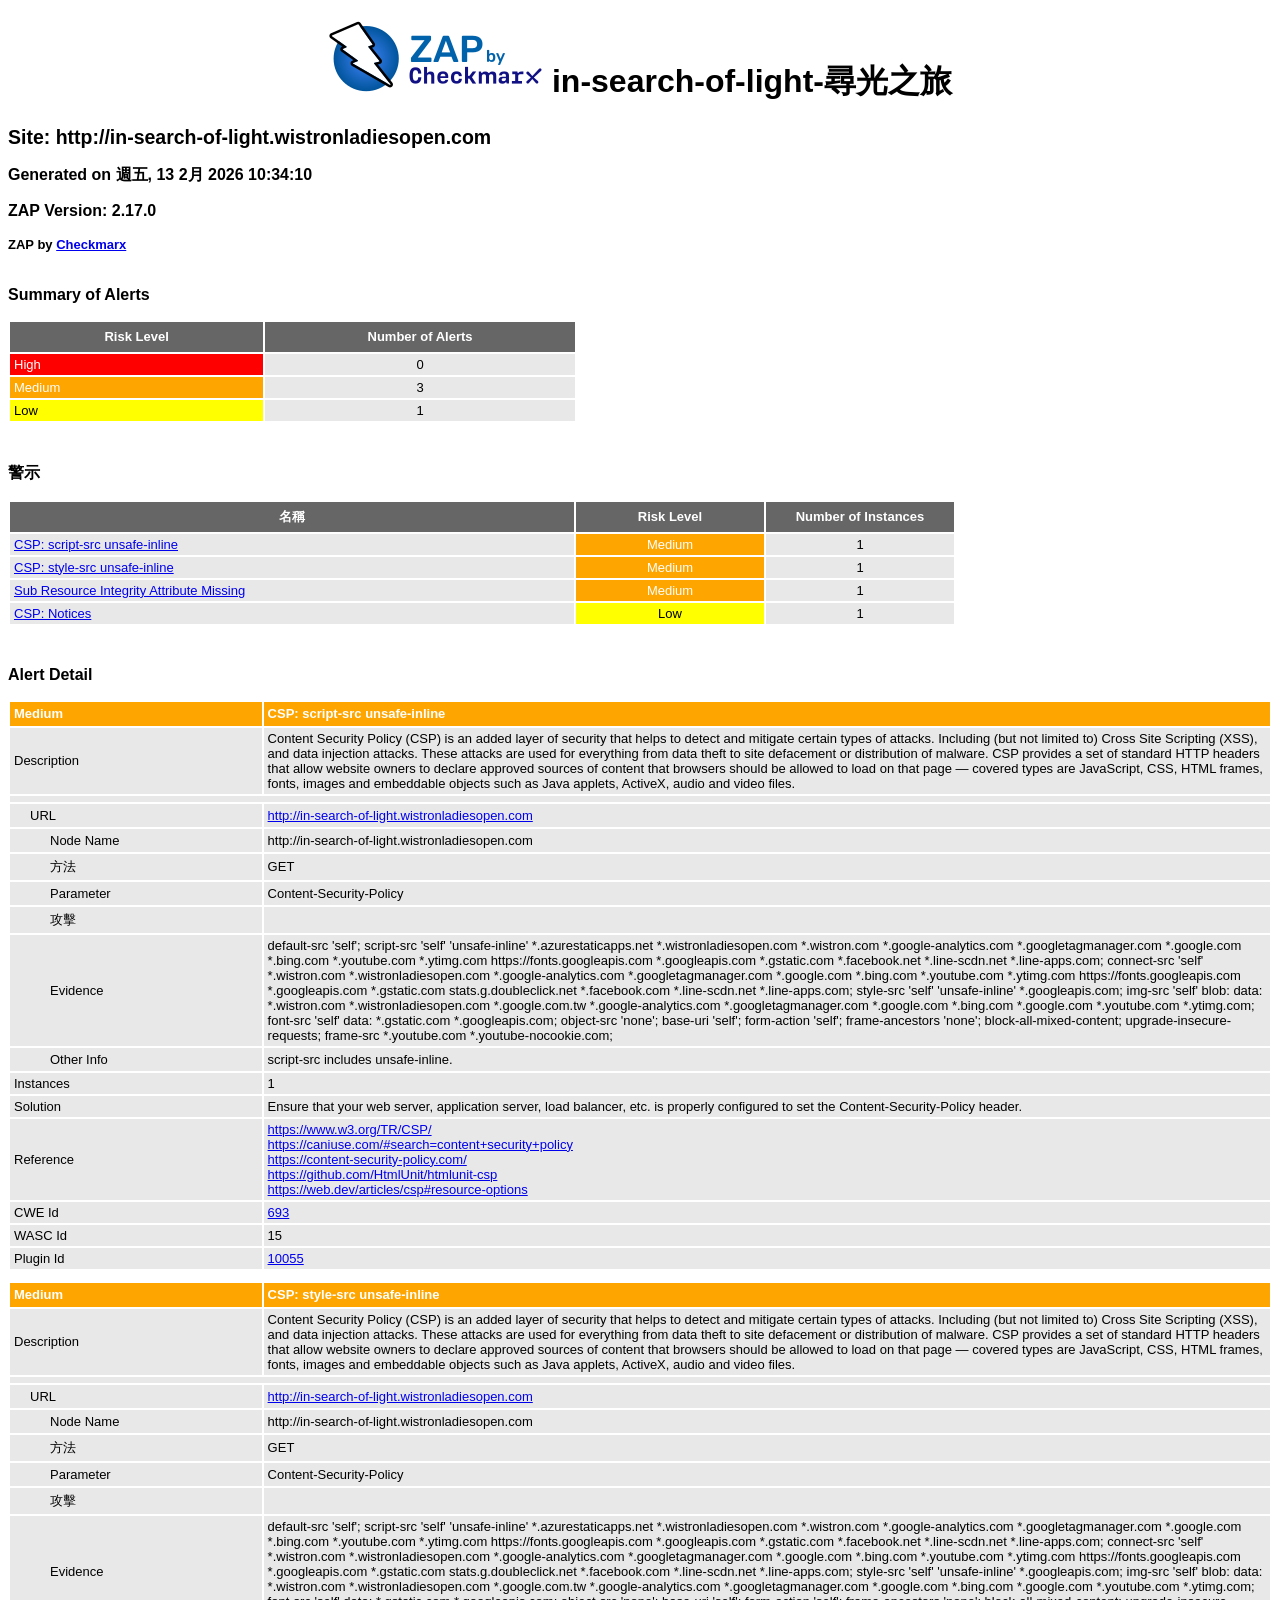
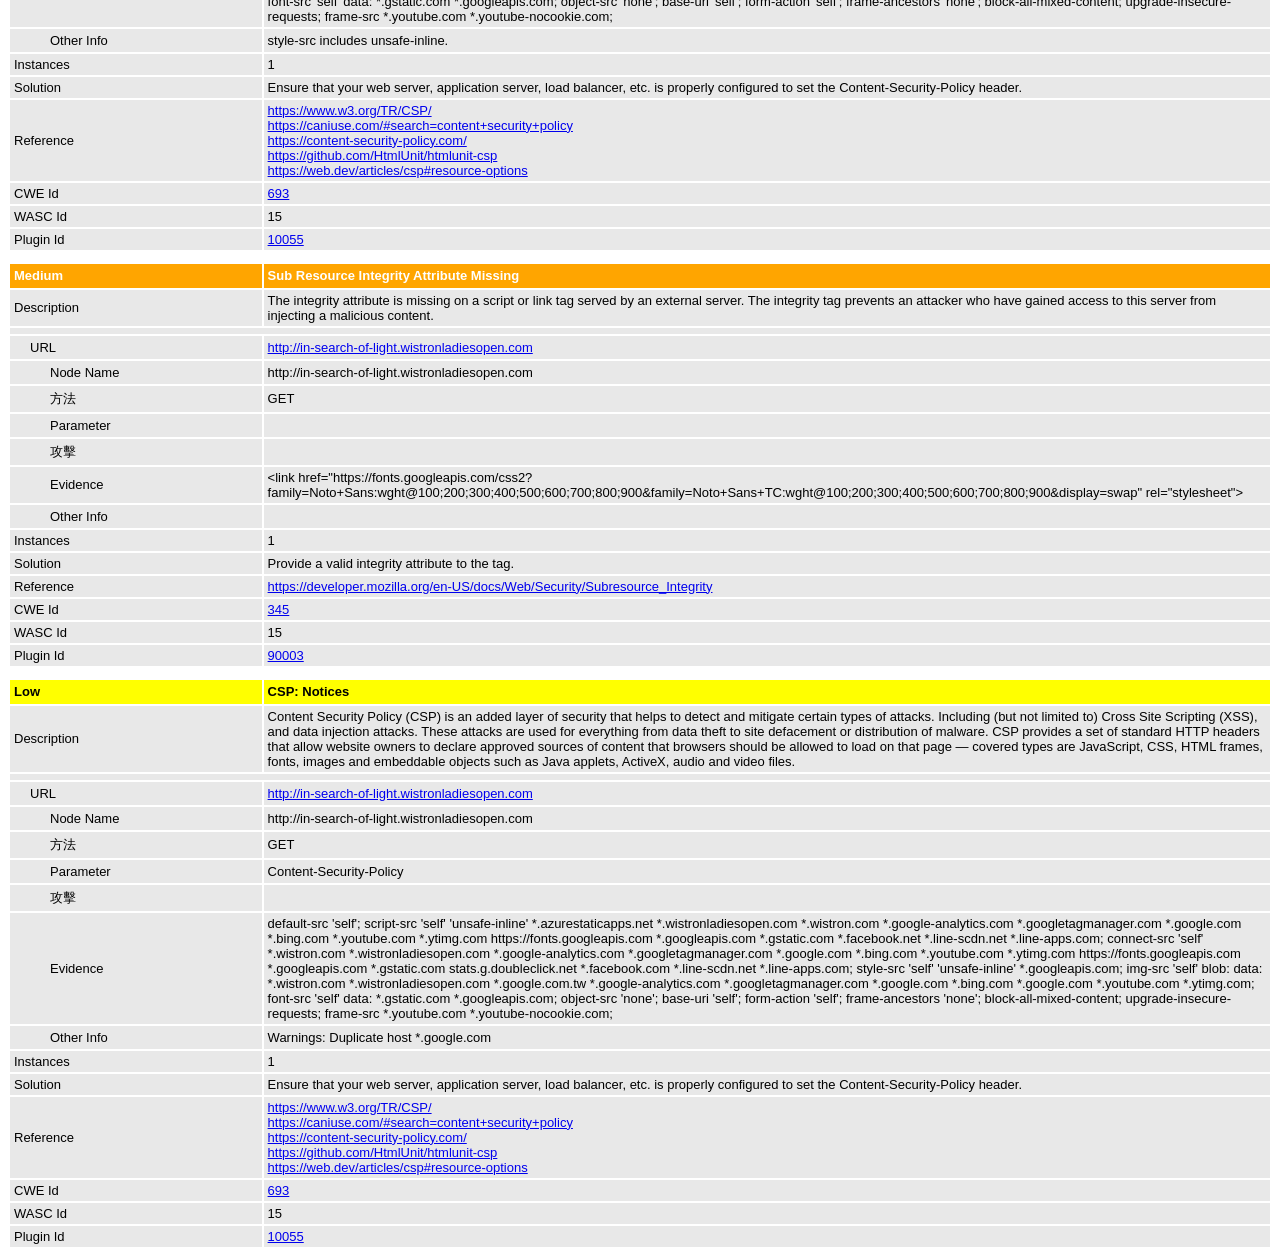
<file: report/2026-02-13-ZAP-Report-in-search-of-light.wistronladiesopen.com.html>
<!DOCTYPE html>
<html>
<head>
<META http-equiv="Content-Type" content="text/html; charset=UTF-8" />
<title>in-search-of-light-尋光之旅</title>
<style type="text/css">
body {
	font-family: "Helvetica Neue", Helvetica, Arial, sans-serif;
	color: #000;
	font-size: 13px;
}

h1 {
	text-align: center;
	font-weight: bold;
	font-size: 32px
}

h3 {
	font-size: 16px;
}

table {
	border: none;
	font-size: 13px;
}

td, th {
	padding: 3px 4px;
	word-break: break-word;
}

th {
	font-weight: bold;
	background-color: #666666;
}

td {
	background-color: #e8e8e8;
}

.spacer {
	margin: 10px;
}

.spacer-lg {
	margin: 40px;
}

.indent1 {
	padding: 4px 20px;
}

.indent2 {
	padding: 4px 40px;
}

.risk-3 {
	background-color: red;
	color: #FFF;
}

.risk-2 {
	background-color: orange;
	color: #FFF;
}

.risk-1 {
	background-color: yellow;
	color: #000;
}

.risk-0 {
	background-color: blue;
	color: #FFF;
}

.risk--1 {
	background-color: green;
	color: #FFF;
}

.summary {
	width: 45%;
}

.summary th {
	color: #FFF;
}

.summary100 {
	width: 100%;
}

.summary80 {
	width: 80%;
}

.tdconstrainer {
	width: 9.1%;
	padding: 0
}

.alerts {
	width: 75%;
}

.alerts th {
	color: #FFF;
}

.results {
	width: 100%;
}

.results th {
	text-align: left;
}

.left-header {
	display: inline-block;
}

.pass {
	background: green;
	color: white
}

.pass::before {
	content: '\2714';
	color: white
}

.fail {
	background: red;
	color: white
}

.fail::before {
	content: '\2716';
	color: white
}

.alert-3b::before {
	content: '\2691';
	color: red
}

.alert-2b::before {
	content: '\2691 ';
	color: orange
}

.alert-1b::before {
	content: '\2691';
	color: yellow
}

.alert-0b::before {
	content: '\2691';
	color: blue
}

.alert-3a::after {
	content: '\2691';
	color: red
}

.alert-2a::after {
	content: '\2691 ';
	color: orange
}

.alert-1a::after {
	content: '\2691';
	color: yellow
}

.alert-0a::after {
	content: '\2691';
	color: blue
}

.lm2 {
	margin-left: 2em;
}

.smallnote {
	font-size: 0.75em
}

.alwayswhite {
	color: white
}
</style>
</head>
<body>
	<h1>
		<!-- The ZAP by Checkmark Logo -->
		<img
			src="[data-uri]"
			alt="" />
		in-search-of-light-尋光之旅
	</h1>
	<p />
	

	<h2>
		
		Site: http://in-search-of-light.wistronladiesopen.com
		
	</h2>

	<h3>
		Generated on 週五, 13 2月 2026 10:34:10
	</h3>

	<h3>
		ZAP Version: 2.17.0
	</h3>

	<h4>
		ZAP by <a href="https://checkmarx.com/">Checkmarx</a>
	</h4>

	
		<h3 class="left-header">Summary of Alerts</h3>
		<table class="summary">
			<tr>
				<th width="45%"
					height="24">Risk Level</th>
				<th width="55%"
					align="center">Number of Alerts</th>
			</tr>
			<tr>
				<td class="risk-3">
					<div>High</div>
				</td>
				<td align="center">
					<div>0</div>
				</td>
			</tr>
			<tr>
				<td class="risk-2">
					<div>Medium</div>
				</td>
				<td align="center">
					<div>3</div>
				</td>
			</tr>
			<tr>
				<td class="risk-1">
					<div>Low</div>
				</td>
				<td align="center">
					<div>1</div>
				</td>
			</tr>
			
			
		</table>
		<div class="spacer-lg"></div>
	

	

	
		<h3>警示</h3>
		<table class="alerts">
			<tr>
				<th width="60%" height="24">名稱</th>
				<th width="20%"
					align="center">Risk Level</th>
				<th width="20%"
					align="center">Number of Instances</th>
			</tr>
			<tr>
				<td><a href="#10055">CSP: script-src unsafe-inline</a></td>
				<td align="center" class="risk-2">Medium</td>
				
				
				<td align="center">1</td>
				
			</tr>
			<tr>
				<td><a href="#10055">CSP: style-src unsafe-inline</a></td>
				<td align="center" class="risk-2">Medium</td>
				
				
				<td align="center">1</td>
				
			</tr>
			<tr>
				<td><a href="#90003">Sub Resource Integrity Attribute Missing</a></td>
				<td align="center" class="risk-2">Medium</td>
				
				
				<td align="center">1</td>
				
			</tr>
			<tr>
				<td><a href="#10055">CSP: Notices</a></td>
				<td align="center" class="risk-1">Low</td>
				
				
				<td align="center">1</td>
				
			</tr>
		</table>
		<div class="spacer-lg"></div>
	

	
		<h3>Alert Detail</h3>
		
			<table class="results">
				<tr height="24">
					<th width="20%" class="risk-2"><a
						id="10055"></a>
						<div>Medium</div></th>
					<th class="risk-2">CSP: script-src unsafe-inline</th>
				</tr>
				<tr>
					<td width="20%">Description</td>
					<td width="80%">
							<div>Content Security Policy (CSP) is an added layer of security that helps to detect and mitigate certain types of attacks. Including (but not limited to) Cross Site Scripting (XSS), and data injection attacks. These attacks are used for everything from data theft to site defacement or distribution of malware. CSP provides a set of standard HTTP headers that allow website owners to declare approved sources of content that browsers should be allowed to load on that page — covered types are JavaScript, CSS, HTML frames, fonts, images and embeddable objects such as Java applets, ActiveX, audio and video files.</div>
							
						</td>
				</tr>
				<TR vAlign="top">
					<TD colspan="2"></TD>
				</TR>
				
					<tr>
						<td width="20%"
							class="indent1">URL</td>
						<td width="80%"><a href="http://in-search-of-light.wistronladiesopen.com">http://in-search-of-light.wistronladiesopen.com</a></td>
					</tr>
					<tr>
						<td width="20%"
							class="indent2">Node Name</td>
						<td width="80%">http://in-search-of-light.wistronladiesopen.com</td>
					</tr>
					<tr>
						<td width="20%"
							class="indent2">方法</td>
						<td width="80%">GET</td>
					</tr>
					<tr>
						<td width="20%"
							class="indent2">Parameter</td>
						<td width="80%">Content-Security-Policy</td>
					</tr>
					<tr>
						<td width="20%"
							class="indent2">攻擊</td>
						<td width="80%"></td>
					</tr>
					<tr>
						<td width="20%"
							class="indent2">Evidence</td>
						<td width="80%">default-src &#39;self&#39;; script-src &#39;self&#39; &#39;unsafe-inline&#39; *.azurestaticapps.net *.wistronladiesopen.com *.wistron.com *.google-analytics.com *.googletagmanager.com *.google.com *.bing.com *.youtube.com *.ytimg.com https://fonts.googleapis.com *.googleapis.com *.gstatic.com *.facebook.net *.line-scdn.net *.line-apps.com; connect-src &#39;self&#39; *.wistron.com *.wistronladiesopen.com *.google-analytics.com *.googletagmanager.com *.google.com *.bing.com *.youtube.com *.ytimg.com https://fonts.googleapis.com *.googleapis.com *.gstatic.com stats.g.doubleclick.net *.facebook.com *.line-scdn.net *.line-apps.com; style-src &#39;self&#39; &#39;unsafe-inline&#39; *.googleapis.com; img-src &#39;self&#39; blob: data: *.wistron.com *.wistronladiesopen.com *.google.com.tw *.google-analytics.com *.googletagmanager.com *.google.com *.bing.com *.google.com *.youtube.com *.ytimg.com; font-src &#39;self&#39; data: *.gstatic.com *.googleapis.com; object-src &#39;none&#39;; base-uri &#39;self&#39;; form-action &#39;self&#39;; frame-ancestors &#39;none&#39;; block-all-mixed-content; upgrade-insecure-requests; frame-src *.youtube.com *.youtube-nocookie.com;</td>
					</tr>
					<tr>
						<td width="20%"
							class="indent2">Other Info</td>
						<td width="80%">script-src includes unsafe-inline.</td>
					</tr>
				
				<tr>
					<td width="20%">Instances</td>
					
					
					<td width="80%">1</td>
					
				</tr>
				<tr>
					<td width="20%">Solution</td>
					<td width="80%">
							<div>Ensure that your web server, application server, load balancer, etc. is properly configured to set the Content-Security-Policy header.</div>
							
						</td>
				</tr>
				<tr>
					<td width="20%">Reference</td>
					<td width="80%">
							<a href="https://www.w3.org/TR/CSP/">https://www.w3.org/TR/CSP/</a>
							<br />
						
							<a href="https://caniuse.com/#search=content+security+policy">https://caniuse.com/#search=content+security+policy</a>
							<br />
						
							<a href="https://content-security-policy.com/">https://content-security-policy.com/</a>
							<br />
						
							<a href="https://github.com/HtmlUnit/htmlunit-csp">https://github.com/HtmlUnit/htmlunit-csp</a>
							<br />
						
							<a href="https://web.dev/articles/csp#resource-options">https://web.dev/articles/csp#resource-options</a>
							
						</td>
				</tr>
				<tr>
					<td width="20%">CWE Id</td>
					<td width="80%"><a
						href="https://cwe.mitre.org/data/definitions/693.html">693</a></td>
				</tr>
				<tr>
					<td width="20%">WASC Id</td>
					<td width="80%">15</td>
				</tr>
				<tr>
					<td width="20%">Plugin Id</td>
					<td width="80%"><a
						href="https://www.zaproxy.org/docs/alerts/10055/">10055</a></td>
				</tr>
			</table>
			<div class="spacer"></div>
		
			<table class="results">
				<tr height="24">
					<th width="20%" class="risk-2"><a
						id="10055"></a>
						<div>Medium</div></th>
					<th class="risk-2">CSP: style-src unsafe-inline</th>
				</tr>
				<tr>
					<td width="20%">Description</td>
					<td width="80%">
							<div>Content Security Policy (CSP) is an added layer of security that helps to detect and mitigate certain types of attacks. Including (but not limited to) Cross Site Scripting (XSS), and data injection attacks. These attacks are used for everything from data theft to site defacement or distribution of malware. CSP provides a set of standard HTTP headers that allow website owners to declare approved sources of content that browsers should be allowed to load on that page — covered types are JavaScript, CSS, HTML frames, fonts, images and embeddable objects such as Java applets, ActiveX, audio and video files.</div>
							
						</td>
				</tr>
				<TR vAlign="top">
					<TD colspan="2"></TD>
				</TR>
				
					<tr>
						<td width="20%"
							class="indent1">URL</td>
						<td width="80%"><a href="http://in-search-of-light.wistronladiesopen.com">http://in-search-of-light.wistronladiesopen.com</a></td>
					</tr>
					<tr>
						<td width="20%"
							class="indent2">Node Name</td>
						<td width="80%">http://in-search-of-light.wistronladiesopen.com</td>
					</tr>
					<tr>
						<td width="20%"
							class="indent2">方法</td>
						<td width="80%">GET</td>
					</tr>
					<tr>
						<td width="20%"
							class="indent2">Parameter</td>
						<td width="80%">Content-Security-Policy</td>
					</tr>
					<tr>
						<td width="20%"
							class="indent2">攻擊</td>
						<td width="80%"></td>
					</tr>
					<tr>
						<td width="20%"
							class="indent2">Evidence</td>
						<td width="80%">default-src &#39;self&#39;; script-src &#39;self&#39; &#39;unsafe-inline&#39; *.azurestaticapps.net *.wistronladiesopen.com *.wistron.com *.google-analytics.com *.googletagmanager.com *.google.com *.bing.com *.youtube.com *.ytimg.com https://fonts.googleapis.com *.googleapis.com *.gstatic.com *.facebook.net *.line-scdn.net *.line-apps.com; connect-src &#39;self&#39; *.wistron.com *.wistronladiesopen.com *.google-analytics.com *.googletagmanager.com *.google.com *.bing.com *.youtube.com *.ytimg.com https://fonts.googleapis.com *.googleapis.com *.gstatic.com stats.g.doubleclick.net *.facebook.com *.line-scdn.net *.line-apps.com; style-src &#39;self&#39; &#39;unsafe-inline&#39; *.googleapis.com; img-src &#39;self&#39; blob: data: *.wistron.com *.wistronladiesopen.com *.google.com.tw *.google-analytics.com *.googletagmanager.com *.google.com *.bing.com *.google.com *.youtube.com *.ytimg.com; font-src &#39;self&#39; data: *.gstatic.com *.googleapis.com; object-src &#39;none&#39;; base-uri &#39;self&#39;; form-action &#39;self&#39;; frame-ancestors &#39;none&#39;; block-all-mixed-content; upgrade-insecure-requests; frame-src *.youtube.com *.youtube-nocookie.com;</td>
					</tr>
					<tr>
						<td width="20%"
							class="indent2">Other Info</td>
						<td width="80%">style-src includes unsafe-inline.</td>
					</tr>
				
				<tr>
					<td width="20%">Instances</td>
					
					
					<td width="80%">1</td>
					
				</tr>
				<tr>
					<td width="20%">Solution</td>
					<td width="80%">
							<div>Ensure that your web server, application server, load balancer, etc. is properly configured to set the Content-Security-Policy header.</div>
							
						</td>
				</tr>
				<tr>
					<td width="20%">Reference</td>
					<td width="80%">
							<a href="https://www.w3.org/TR/CSP/">https://www.w3.org/TR/CSP/</a>
							<br />
						
							<a href="https://caniuse.com/#search=content+security+policy">https://caniuse.com/#search=content+security+policy</a>
							<br />
						
							<a href="https://content-security-policy.com/">https://content-security-policy.com/</a>
							<br />
						
							<a href="https://github.com/HtmlUnit/htmlunit-csp">https://github.com/HtmlUnit/htmlunit-csp</a>
							<br />
						
							<a href="https://web.dev/articles/csp#resource-options">https://web.dev/articles/csp#resource-options</a>
							
						</td>
				</tr>
				<tr>
					<td width="20%">CWE Id</td>
					<td width="80%"><a
						href="https://cwe.mitre.org/data/definitions/693.html">693</a></td>
				</tr>
				<tr>
					<td width="20%">WASC Id</td>
					<td width="80%">15</td>
				</tr>
				<tr>
					<td width="20%">Plugin Id</td>
					<td width="80%"><a
						href="https://www.zaproxy.org/docs/alerts/10055/">10055</a></td>
				</tr>
			</table>
			<div class="spacer"></div>
		
			<table class="results">
				<tr height="24">
					<th width="20%" class="risk-2"><a
						id="90003"></a>
						<div>Medium</div></th>
					<th class="risk-2">Sub Resource Integrity Attribute Missing</th>
				</tr>
				<tr>
					<td width="20%">Description</td>
					<td width="80%">
							<div>The integrity attribute is missing on a script or link tag served by an external server. The integrity tag prevents an attacker who have gained access to this server from injecting a malicious content.</div>
							
						</td>
				</tr>
				<TR vAlign="top">
					<TD colspan="2"></TD>
				</TR>
				
					<tr>
						<td width="20%"
							class="indent1">URL</td>
						<td width="80%"><a href="http://in-search-of-light.wistronladiesopen.com">http://in-search-of-light.wistronladiesopen.com</a></td>
					</tr>
					<tr>
						<td width="20%"
							class="indent2">Node Name</td>
						<td width="80%">http://in-search-of-light.wistronladiesopen.com</td>
					</tr>
					<tr>
						<td width="20%"
							class="indent2">方法</td>
						<td width="80%">GET</td>
					</tr>
					<tr>
						<td width="20%"
							class="indent2">Parameter</td>
						<td width="80%"></td>
					</tr>
					<tr>
						<td width="20%"
							class="indent2">攻擊</td>
						<td width="80%"></td>
					</tr>
					<tr>
						<td width="20%"
							class="indent2">Evidence</td>
						<td width="80%">&lt;link
        href=&quot;https://fonts.googleapis.com/css2?family=Noto+Sans:wght@100;200;300;400;500;600;700;800;900&amp;family=Noto+Sans+TC:wght@100;200;300;400;500;600;700;800;900&amp;display=swap&quot;
        rel=&quot;stylesheet&quot;&gt;</td>
					</tr>
					<tr>
						<td width="20%"
							class="indent2">Other Info</td>
						<td width="80%"></td>
					</tr>
				
				<tr>
					<td width="20%">Instances</td>
					
					
					<td width="80%">1</td>
					
				</tr>
				<tr>
					<td width="20%">Solution</td>
					<td width="80%">
							<div>Provide a valid integrity attribute to the tag.</div>
							
						</td>
				</tr>
				<tr>
					<td width="20%">Reference</td>
					<td width="80%">
							<a href="https://developer.mozilla.org/en-US/docs/Web/Security/Subresource_Integrity">https://developer.mozilla.org/en-US/docs/Web/Security/Subresource_Integrity</a>
							
						</td>
				</tr>
				<tr>
					<td width="20%">CWE Id</td>
					<td width="80%"><a
						href="https://cwe.mitre.org/data/definitions/345.html">345</a></td>
				</tr>
				<tr>
					<td width="20%">WASC Id</td>
					<td width="80%">15</td>
				</tr>
				<tr>
					<td width="20%">Plugin Id</td>
					<td width="80%"><a
						href="https://www.zaproxy.org/docs/alerts/90003/">90003</a></td>
				</tr>
			</table>
			<div class="spacer"></div>
		
			<table class="results">
				<tr height="24">
					<th width="20%" class="risk-1"><a
						id="10055"></a>
						<div>Low</div></th>
					<th class="risk-1">CSP: Notices</th>
				</tr>
				<tr>
					<td width="20%">Description</td>
					<td width="80%">
							<div>Content Security Policy (CSP) is an added layer of security that helps to detect and mitigate certain types of attacks. Including (but not limited to) Cross Site Scripting (XSS), and data injection attacks. These attacks are used for everything from data theft to site defacement or distribution of malware. CSP provides a set of standard HTTP headers that allow website owners to declare approved sources of content that browsers should be allowed to load on that page — covered types are JavaScript, CSS, HTML frames, fonts, images and embeddable objects such as Java applets, ActiveX, audio and video files.</div>
							
						</td>
				</tr>
				<TR vAlign="top">
					<TD colspan="2"></TD>
				</TR>
				
					<tr>
						<td width="20%"
							class="indent1">URL</td>
						<td width="80%"><a href="http://in-search-of-light.wistronladiesopen.com">http://in-search-of-light.wistronladiesopen.com</a></td>
					</tr>
					<tr>
						<td width="20%"
							class="indent2">Node Name</td>
						<td width="80%">http://in-search-of-light.wistronladiesopen.com</td>
					</tr>
					<tr>
						<td width="20%"
							class="indent2">方法</td>
						<td width="80%">GET</td>
					</tr>
					<tr>
						<td width="20%"
							class="indent2">Parameter</td>
						<td width="80%">Content-Security-Policy</td>
					</tr>
					<tr>
						<td width="20%"
							class="indent2">攻擊</td>
						<td width="80%"></td>
					</tr>
					<tr>
						<td width="20%"
							class="indent2">Evidence</td>
						<td width="80%">default-src &#39;self&#39;; script-src &#39;self&#39; &#39;unsafe-inline&#39; *.azurestaticapps.net *.wistronladiesopen.com *.wistron.com *.google-analytics.com *.googletagmanager.com *.google.com *.bing.com *.youtube.com *.ytimg.com https://fonts.googleapis.com *.googleapis.com *.gstatic.com *.facebook.net *.line-scdn.net *.line-apps.com; connect-src &#39;self&#39; *.wistron.com *.wistronladiesopen.com *.google-analytics.com *.googletagmanager.com *.google.com *.bing.com *.youtube.com *.ytimg.com https://fonts.googleapis.com *.googleapis.com *.gstatic.com stats.g.doubleclick.net *.facebook.com *.line-scdn.net *.line-apps.com; style-src &#39;self&#39; &#39;unsafe-inline&#39; *.googleapis.com; img-src &#39;self&#39; blob: data: *.wistron.com *.wistronladiesopen.com *.google.com.tw *.google-analytics.com *.googletagmanager.com *.google.com *.bing.com *.google.com *.youtube.com *.ytimg.com; font-src &#39;self&#39; data: *.gstatic.com *.googleapis.com; object-src &#39;none&#39;; base-uri &#39;self&#39;; form-action &#39;self&#39;; frame-ancestors &#39;none&#39;; block-all-mixed-content; upgrade-insecure-requests; frame-src *.youtube.com *.youtube-nocookie.com;</td>
					</tr>
					<tr>
						<td width="20%"
							class="indent2">Other Info</td>
						<td width="80%">Warnings:
Duplicate host *.google.com
</td>
					</tr>
				
				<tr>
					<td width="20%">Instances</td>
					
					
					<td width="80%">1</td>
					
				</tr>
				<tr>
					<td width="20%">Solution</td>
					<td width="80%">
							<div>Ensure that your web server, application server, load balancer, etc. is properly configured to set the Content-Security-Policy header.</div>
							
						</td>
				</tr>
				<tr>
					<td width="20%">Reference</td>
					<td width="80%">
							<a href="https://www.w3.org/TR/CSP/">https://www.w3.org/TR/CSP/</a>
							<br />
						
							<a href="https://caniuse.com/#search=content+security+policy">https://caniuse.com/#search=content+security+policy</a>
							<br />
						
							<a href="https://content-security-policy.com/">https://content-security-policy.com/</a>
							<br />
						
							<a href="https://github.com/HtmlUnit/htmlunit-csp">https://github.com/HtmlUnit/htmlunit-csp</a>
							<br />
						
							<a href="https://web.dev/articles/csp#resource-options">https://web.dev/articles/csp#resource-options</a>
							
						</td>
				</tr>
				<tr>
					<td width="20%">CWE Id</td>
					<td width="80%"><a
						href="https://cwe.mitre.org/data/definitions/693.html">693</a></td>
				</tr>
				<tr>
					<td width="20%">WASC Id</td>
					<td width="80%">15</td>
				</tr>
				<tr>
					<td width="20%">Plugin Id</td>
					<td width="80%"><a
						href="https://www.zaproxy.org/docs/alerts/10055/">10055</a></td>
				</tr>
			</table>
			<div class="spacer"></div>
		
	

	

</body>
</html>
</file>
